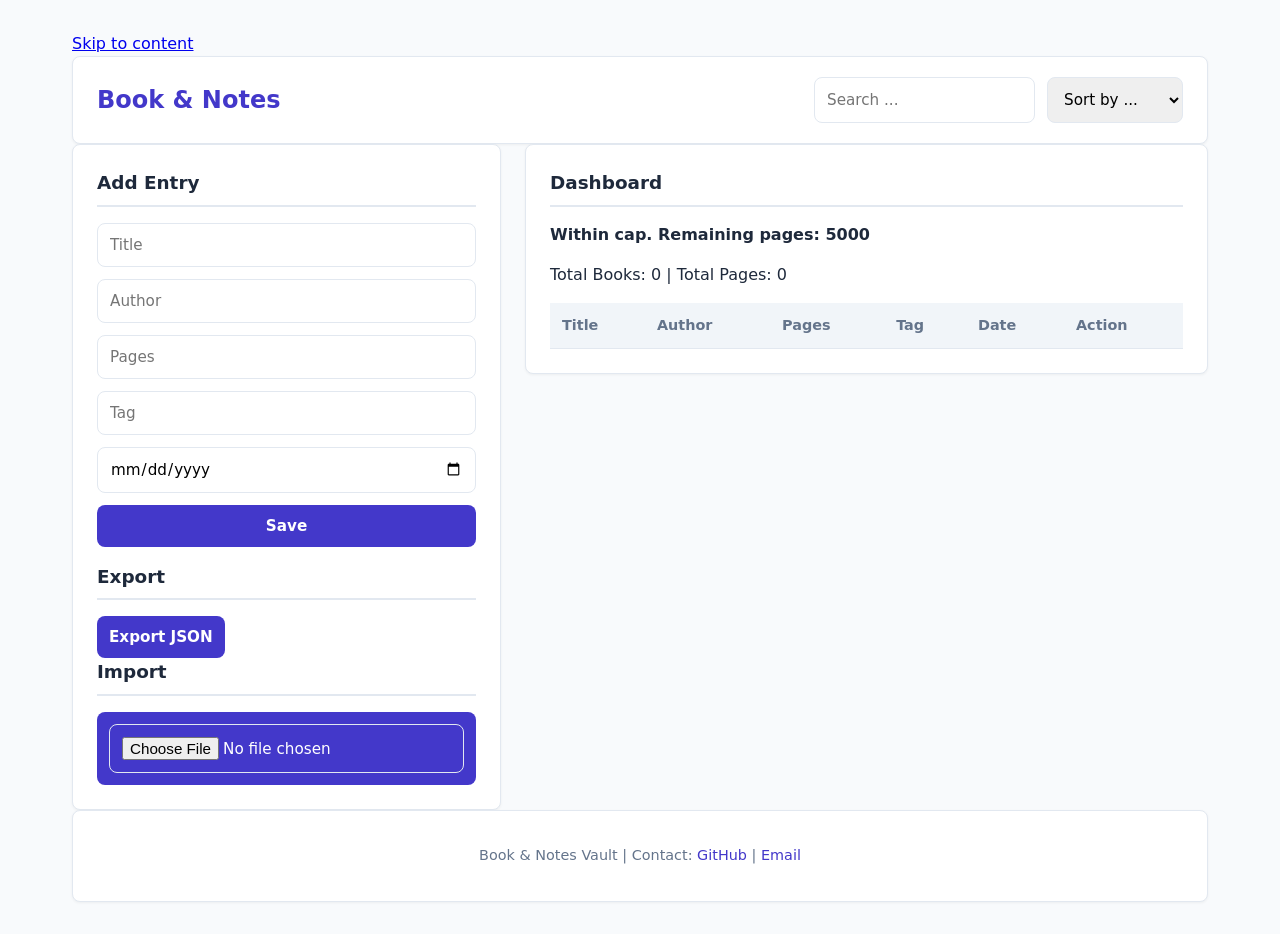
<file: index.html>
<!DOCTYPE html>
<html>
    <head>
        <meta charset="UTF-8">
        <meta name="viewport" content="width=device-width">
        <title>Book & Notes</title>
        <link rel="stylesheet" href="./styles/style.css">
        <script type="module" src="./scripts/ui.js"></script>
    </head>

    <body>
        <a href="#main" styles="position:absolute;left:-9999px;">Skip to content</a>
        <header>
            <h1>Book & Notes</h1>
            <nav>
                <input type="search" id="search" placeholder="Search ...">
                <select id="sort">
                    <option value="">Sort by ...</option>
                    <option value="title">Title (A-Z)</option>
                    <option value="pages">Pages</option>
                    <option value="date">Date Added</option>
                </select>
            </nav>
        </header>

        <main id="main">
            <section>
                <h2>Add Entry</h2>
                <form id="vaultForm">
                    <input type="text" placeholder="Title" required>
                    <input type="text" placeholder="Author" required>
                    <input type="number" placeholder="Pages" required>
                    <input type="text" placeholder="Tag" required>
                    <input type="date" required>
                    <button type="submit">Save</button>
                </form>

                <div style="margin-top: 1rem;">
                    <h2>Export</h2><button id="exportBtn">Export JSON</button>
                    <h2>Import</h2><button><input type="file" id="importFile" accept=".json"></button>
                </div>
            </section>

            <section>
                <h2>Dashboard</h2>
                <div id="liveMsg" style="margin-bottom: 0.5rem;font-weight: bold;"></div>
                <p>Total Books: <span id="statTotal">0</span> | Total Pages: <span id="statPages">0</span></p>
                
                <table>
                    <thead>
                        <tr>
                            <th>Title</th>
                            <th>Author</th>
                            <th>Pages</th>
                            <th>Tag</th>
                            <th>Date</th>
                            <th>Action</th>
                        </tr>
                    </thead>
                    <tbody id="vaultTable"></tbody>
                </table>
            </section>
        </main>

        <footer>
            <p>Book & Notes Vault | Contact: <a>GitHub</a> | <a>Email</a></p>
        </footer>
    </body>
</html>
</file>
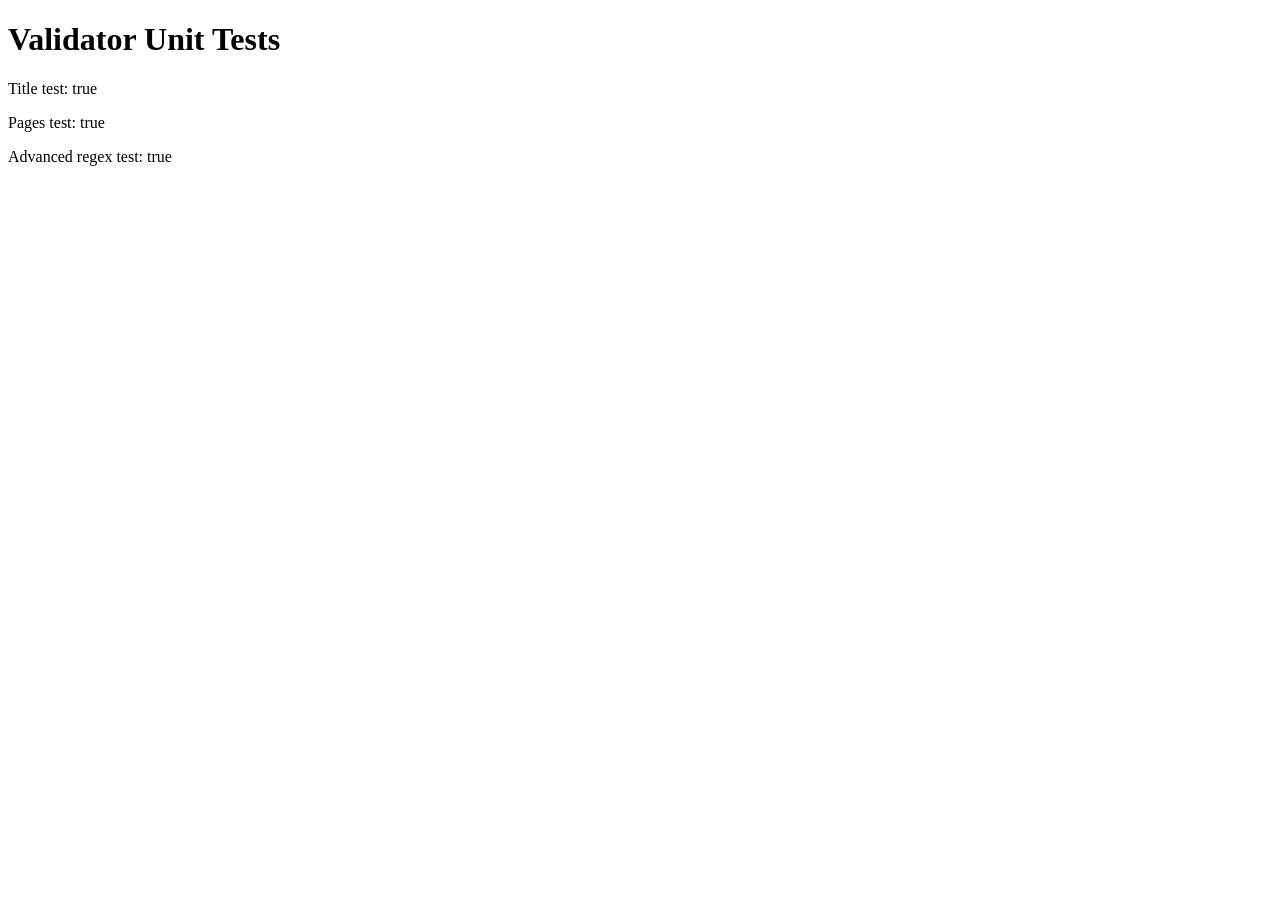
<file: tests.html>
<!DOCTYPE html>
<html>
    <head>
        <title>Tests</title>
    </head>
    <body>
        <h1>Validator Unit Tests</h1>
        <div id="res"></div>
        <script type="module">
            import {vTitle, vPages, vAdv} from './scripts/validators.js';
            document.getElementById('res').innerHTML = `
                <p>Title test: ${vTitle("Clean Code")}</p>
                <p>Pages test: ${vPages("123")}</p>
                <p>Advanced regex test: ${vAdv("test test")}</p>
            `;
        </script>
    </body>
</html>
</file>
<file: styles/style.css>
:root {
    --primary: #4f46e5;
    --primary: #4338ca;
    --bg-color: #f8fafc;
    --card-bg: #ffffff;
    --text-color: #1e293b;
    --text-muted: #64748b;
    --border-color:#e2e8f0;
    --radius: 8px;
    --transition: all 0.2s ease;
}

* {box-sizing: border-box;}

body {
    font-family: system-ui, -apple-system, BlinkMacSystemFont, 'Segoe UI', Roboto, Oxygen, Ubuntu, Cantarell, 'Open Sans', 'Helvetica Neue', sans-serif;
    background-color: var(--bg-color);
    color: var(--text-color);
    margin: 0;
    padding: 1rem;
    display: flex;
    flex-direction: column;
    gap: 1.rem;
    line-height: 1.5;
}

.skip-link {
    position: absolute;
    left: -9999px;
    background: var(--primary);
    color: white;
    padding: 0.5rem 1rem;
    z-index: 100;
    border-radius: var(--radius);
}

.skip-link:focus {
    left: 1rem;
    top: 1rem;
}

header, footer {
    background: var(--card-bg);
    padding: 1.25rem 1.5rem;
    border: 1px solid var(--border-color);
    border-radius: var(--radius);
    box-shadow: 0 1px 3px rgba(0, 0, 0, 0.05);
    display: flex;
    flex-direction: column;
    gap: 1rem;
}

header h1 {
    margin: 0;
    font-size: 1.5rem;
    color: var(--primary);
    font-weight: 700;
}

nav {
    display:flex;
    gap: 0.75rem;
    flex-wrap: wrap;
}

main {
    display: flex;
    flex-direction: column;
    gap: 1.5rem;
}

section {
    background: var(--card-bg);
    padding: 1.5rem;
    border: 1px solid var(--border-color);
    border-radius: var(--radius);
    box-shadow: 0 1px 3px rgba(0, 0, 0, 0.05);
    transition: var(--transition);
}

h2 {
    margin-top: 0;
    font-size: 1.15rem;
    color: var(--text-color);
    border-bottom: 2px solid var(--border-color);
    padding-bottom: 0.5rem;
    margin-bottom: 1rem;
}

form {
    display: flex;
    flex-direction: column;
    gap: 0.75rem;
}

input, select, button {
    padding: 0.75rem;
    border: 1px solid var(--border-color);
    border-radius: var(--radius);
    font-size: 0.95rem;
    font-family: inherit;
    transition: var(--transition);
}

input:focus, select:focus, button:focus {
    outline: none;
    border-color: var(--primary);
    box-shadow: 0 0 0 3px rgba(79, 70, 229, 0.15);
}

button {
    background-color: var(--primary);
    color: white;
    border: none;
    font-weight: 600;
    cursor: pointer;
}

button:hover {
    background-color: var(--primary-hover);
}

button:active {
    transform: scale(0.98);
}

.table-container {
    overflow-x: auto;
}

table {
    width: 100%;
    border-collapse: collapse;
    margin-top: 0.5rem;
    text-align: left;
}

th, td {
    padding: 0.75rem;
    border-bottom: 1px solid var(--border-color);
    font-size: 0.9rem;
}

th {
    background-color: #f1f5f9;
    font-weight: 600;
    color: var(--text-muted);
}

tr {
    transition: background-color 0.15s ease;
}

tr:hover {
    background-color: #f8fafc;
}

mark {
    background-color: #fef08a;
    padding: 0.1rem 0.2rem;
    border-radius: 4px;
}

footer a {
    color: var(--primary);
    text-decoration: none;
    font-weight: 500;
}

footer {
    font-size: 0.9rem;
    color: var(--text-muted);
    text-align: center;
}

footer a:hover {
    text-decoration: underline;
}

@media(min-width: 768px) {
    header {
        flex-direction: row;
        justify-content: space-between;
        align-items: center;
    }
    main {
        display: grid;
        grid-template-columns: 1fr 2fr;
        gap: 1.5rem;
        align-items: start;
    }
}

@media(min-width: 1024px) {
    body {
        max-width: 1200px;
        margin: auto;
        padding: 2rem;
    }
}
</file>
